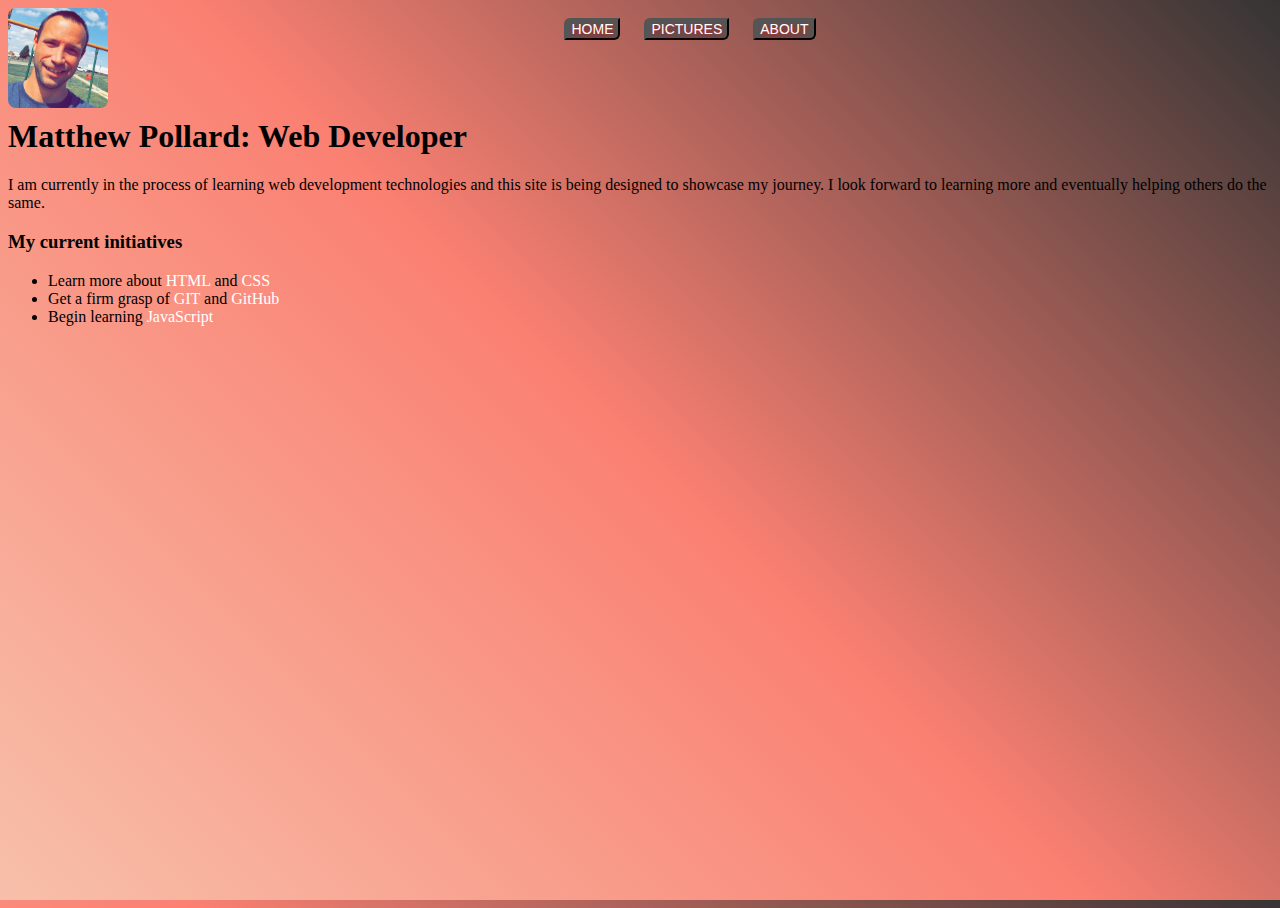
<file: index.html>
<!DOCTYPE html>
<!--[if lt IE 7]>      <html class="no-js lt-ie9 lt-ie8 lt-ie7"> <![endif]-->
<!--[if IE 7]>         <html class="no-js lt-ie9 lt-ie8"> <![endif]-->
<!--[if IE 8]>         <html class="no-js lt-ie9"> <![endif]-->
<!--[if gt IE 8]>      <html class="no-js"> <!--<![endif]-->
<html>
    <head>
        <meta charset="utf-8">
        <meta http-equiv="X-UA-Compatible" content="IE=edge">
        <title>Matthew Pollard</title>
        <meta name="description" content="">
        <meta name="viewport" content="width=device-width, initial-scale=1">
        <link rel="stylesheet" href="style.css">
    </head>
    <body>
        <!--[if lt IE 7]>
            <p class="browsehappy">You are using an <strong>outdated</strong> browser. Please <a href="#">upgrade your browser</a> to improve your experience.</p>
        <![endif]-->
        <div class="topBar">
            <img id="myPicture" src="img/me.jpg">
            <button><a href="index.html">HOME</a></button>
            <button><a href="pictures.html">PICTURES</a></button>
            <button><a href="about.html">ABOUT</a></button>
        </div>
        <div>
            <h1>Matthew Pollard: Web Developer</h1>
            <p>
                I am currently in the process of learning web development technologies and this site is being designed to showcase my journey.  I look forward to learning more and eventually helping others do the same.
            </p>
            <h3>
                My current initiatives
            </h3>
            <ul>
                <li>Learn more about <a href="https://www.w3schools.com/html/" target="_blank">HTML</a> and <a href="https://www.w3schools.com/Css/" target="_blank">CSS</a></li>
                <li>Get a firm grasp of <a href="https://git-scm.com" target="_blank">GIT</a> and <a href="https://github.com" target="_blank">GitHub</a></li>
                <li>Begin learning <a href="https://www.javascript.com/" target="_blank">JavaScript</a></li>
            </ul>
        </div>
        <script src="" async defer></script>
    </body>
</html>
</file>
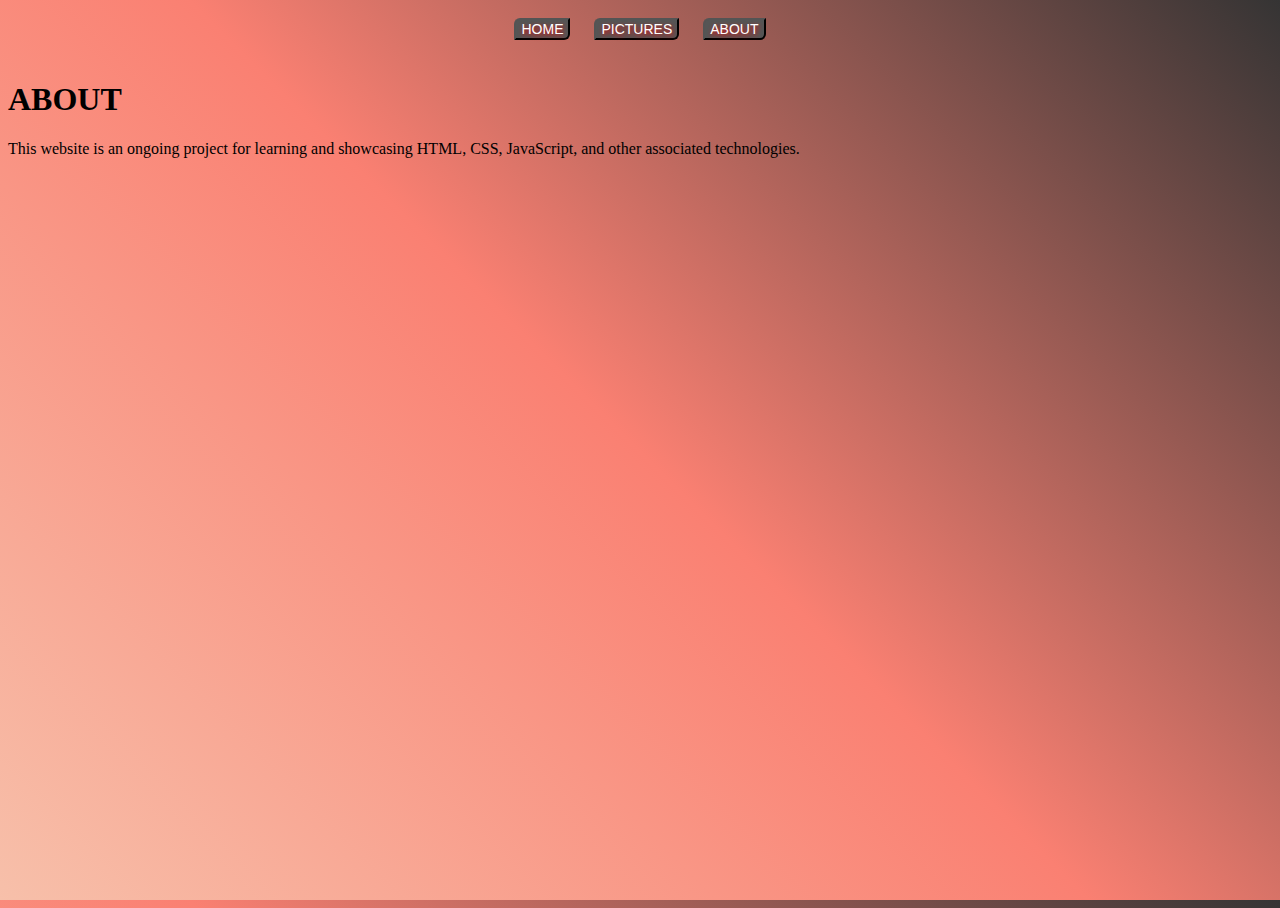
<file: about.html>
<!DOCTYPE html>
<!--[if lt IE 7]>      <html class="no-js lt-ie9 lt-ie8 lt-ie7"> <![endif]-->
<!--[if IE 7]>         <html class="no-js lt-ie9 lt-ie8"> <![endif]-->
<!--[if IE 8]>         <html class="no-js lt-ie9"> <![endif]-->
<!--[if gt IE 8]>      <html class="no-js"> <!--<![endif]-->
<html>
    <head>
        <meta charset="utf-8">
        <meta http-equiv="X-UA-Compatible" content="IE=edge">
        <title>About this site</title>
        <meta name="description" content="">
        <meta name="viewport" content="width=device-width, initial-scale=1">
        <link rel="stylesheet" href="style.css">
    </head>
    <body>
        <!--[if lt IE 7]>
            <p class="browsehappy">You are using an <strong>outdated</strong> browser. Please <a href="#">upgrade your browser</a> to improve your experience.</p>
        <![endif]-->
        <div class="topBar">
            <button><a href="index.html">HOME</a></button>
            <button><a href="pictures.html">PICTURES</a></button>
            <button><a href="about.html">ABOUT</a></button>
        </div>
        <div>
            <h1>ABOUT</h1>
            <p>This website is an ongoing project for learning and showcasing HTML, CSS, JavaScript, and other associated technologies.</p>
        </div>
        <script src="" async defer></script>
    </body>
</html>
</file>
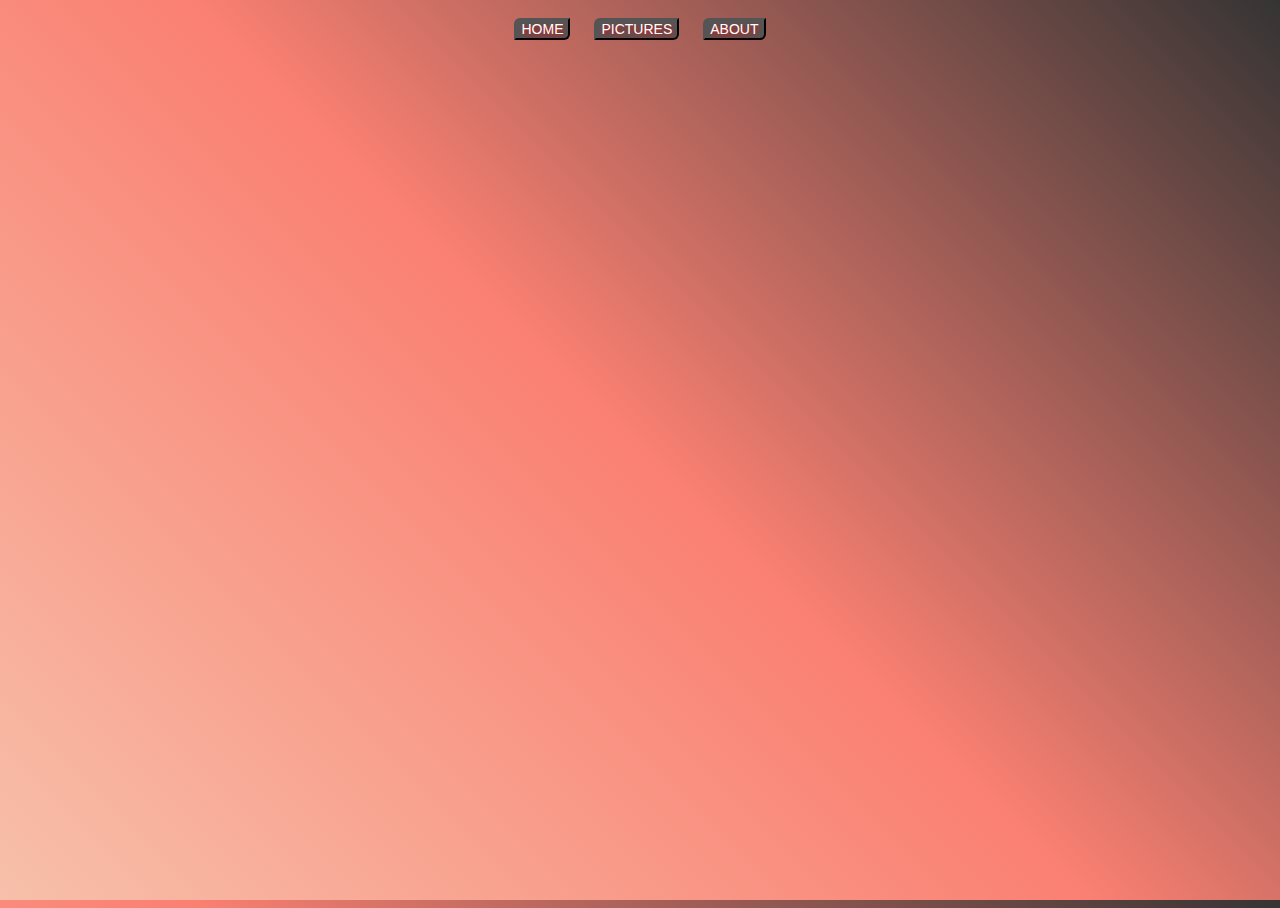
<file: pictures.html>
<!DOCTYPE html>
<!--[if lt IE 7]>      <html class="no-js lt-ie9 lt-ie8 lt-ie7"> <![endif]-->
<!--[if IE 7]>         <html class="no-js lt-ie9 lt-ie8"> <![endif]-->
<!--[if IE 8]>         <html class="no-js lt-ie9"> <![endif]-->
<!--[if gt IE 8]>      <html class="no-js"> <!--<![endif]-->
<html>
    <head>
        <meta charset="utf-8">
        <meta http-equiv="X-UA-Compatible" content="IE=edge">
        <title>Pictures of Matthew Pollard</title>
        <meta name="description" content="">
        <meta name="viewport" content="width=device-width, initial-scale=1">
        <link rel="stylesheet" href="style.css">
    </head>
    <body>
        <!--[if lt IE 7]>
            <p class="browsehappy">You are using an <strong>outdated</strong> browser. Please <a href="#">upgrade your browser</a> to improve your experience.</p>
        <![endif]-->
        <div class="topBar">
            <button><a href="index.html">HOME</a></button>
            <button><a href="pictures.html">PICTURES</a></button>
            <button><a href="about.html">ABOUT</a></button>
        </div>
        <div>
            
        </div>
        <div>
            

        </div>
        <script src="" async defer></script>
    </body>
</html>
</file>
<file: style.css>
html {
    height: 100%;
}
#myPicture {
    position: relative;
    float: left;
    height: 100px;
    width: 100px;
    border-radius: 8px;
}
.topBar {
    text-align: center;
    margin: 0 0 10px 0;
}
body {
    font-family: Verdana;
    height: 100%;
    background-repeat: no-repeat;
    background: linear-gradient(225deg, rgb(53, 52, 52), rgb(250, 128, 114), rgb(247, 192, 170));
}
button {
    margin: 10px;
    padding-left: 5px;
    padding-right: 5px;
    background-color: #555555;
    border-radius: 6px 0 6px 0;
    font-size: 14px;
    transition-duration: 0.4s;
    text-shadow: 1px 2px 5px red;
}
button:hover {
    background-color: #008CBA;
    color: white;
}

a:link, a:visited {
    text-decoration: none;
    color: white;
}
h1 {
    clear: left;
    <! border: solid 2px gray;>
    margin: 15px 0 0 0;
    padding: 10px 0 0 0;
}
</file>
